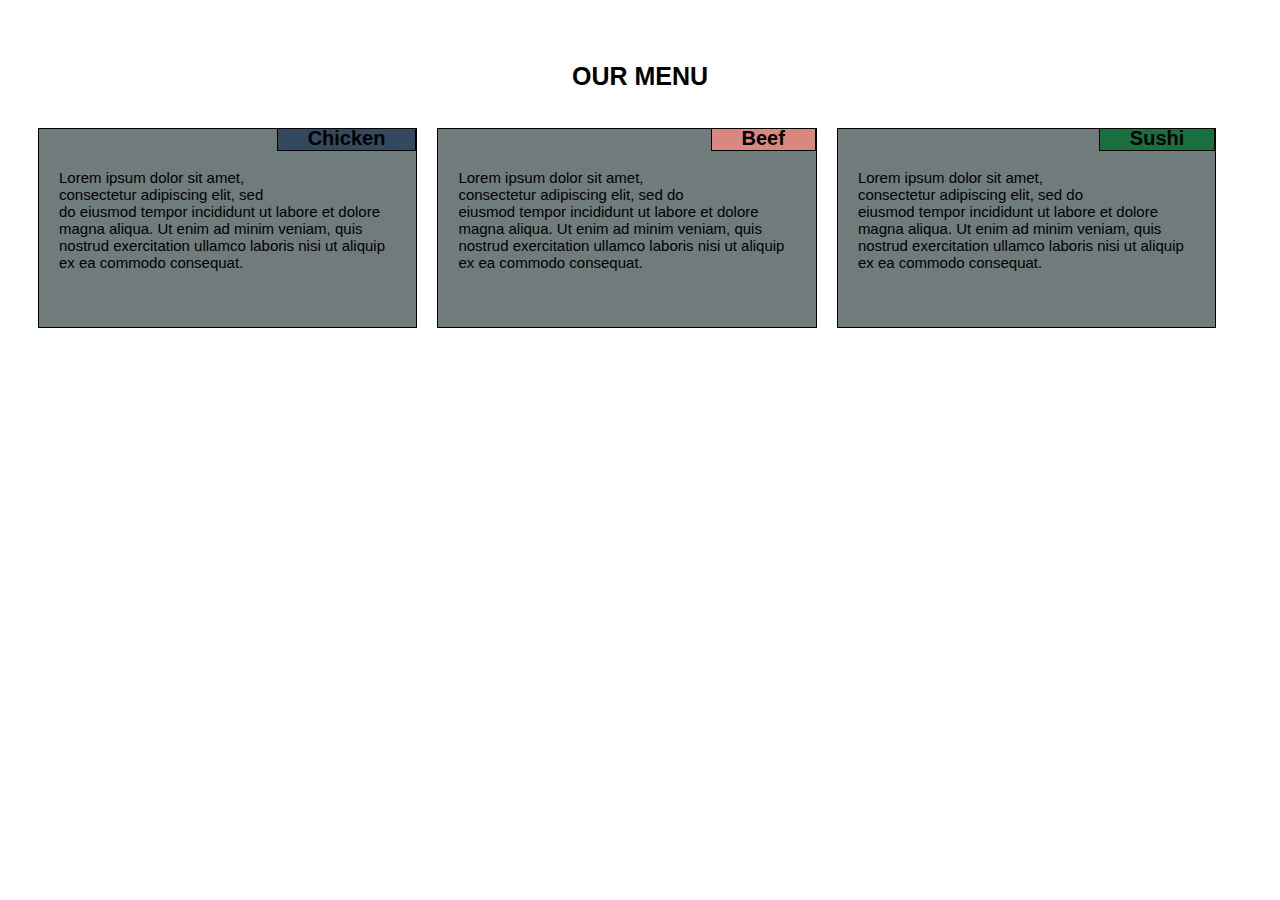
<file: module2-solution/index.html>
<!DOCTYPE html>
<html>
<head>
	<meta charset="utf-8">
	<meta name="viewport" content="width=device-width, initial-scale=1">
	<title>My First Project</title>
	<link rel="stylesheet" type="text/css" href="style.css">


<style type="text/css">

h2 {
	border: 1px solid black;
	padding-left: 30px;
	padding-right: 30px;
	padding-bottom: 0;
	padding-top: 1px;
	font-size: 20px;
	position: relative;
	bottom : 30px;
	left: 10px;
	float: right;
}

div {
	padding-top: 30px;
	font-size: 15px;
}

section {
	overflow: hidden;
}

#h21 {
	background-color: #34495E;
}
#h22 {
	background-color: #D98880;
}
#h23 {
	background-color: #196F3D;
}
.row {
	width: 100%;
}

	
			/***** Large/Desktop Devices Only *****/
@media(min-width: 992px) {
	.col-lg-1,.col-lg-2,.col-lg-3,.col-lg-4,.col-lg-5,.col-lg-6,.col-lg-7,.col-lg-8,.col-lg-9,.col-lg-10,.col-lg-11,.col-lg-12 {
		float: left;
	}
	.col-lg-1 {
		width: 8.33%;
	}
	.col-lg-2 {
		width: 16.66%;
	}	
	.col-lg-3 {
		width: 25%;
	}	
	.col-lg-4 {
		width: 31%;
	}	
	.col-lg-5 {
		width: 41.66%;
	}	
	.col-lg-6 {
		width: 50%;
	}	
	.col-lg-7 {
		width: 58.33%;
	}	
	.col-lg-8 {
		width: 66.66%;
	}	
	.col-lg-9 {
		width: 74.99%;
	}	
	.col-lg-10 {
		width: 83.33%;
	}	
	.col-lg-11 {
		width: 91.66%;
	}	
	.col-lg-12 {
		width: 100%;
	}
}

		/****** Medium/Tablet Devices Only ******/

@media(min-width: 768px) and (max-width: 991px) {
	.col-md-1,.col-md-2,.col-md-3,.col-md-4,.col-md-5,.col-md-6,.col-md-7,.col-md-8,.col-md-9,.col-md-10,.col-md-11,.col-md-12 {
			float: left;
	}
	.col-md-1 {
		width: 8.33%
	}
	.col-md-2 {
		width: 16.66%
	}
	.col-md-3 {
		width: 25%
	}
	.col-md-4 {
		width: 33%
	}
	.col-md-5 {
		width: 41.66%
	}
	.col-md-6 {
		width: 47%
	}
	.col-md-7 {
		width: 58.33%
	}
	.col-md-8 {
		width: 66.66%
	}
	.col-md-9 {
		width: 74.99%
	} 
	.col-md-10 {
		width: 83.33%
	}
	.col-md-11 {
		width: 91.66%
	}
	.col-md-12 {
		width: 100%

	}
}

		/****** Small/Mob Devices Only ******/

@media (max-width: 767px) {
	.col-sm-1,.col-sm-2,.col-sm-3,.col-sm-4,.col-sm-5,.col-sm-6,.col-sm-7,.col-sm-8,.col-sm-9,.col-sm-10,.col-sm-11,.col-sm-12 {
			float: left;
	}
	.col-sm-1 {
		width: 8.33%
	}
	.col-sm-2 {
		width: 16.66%
	}
	.col-sm-3 {
		width: 25%
	}
	.col-sm-4 {
		width: 33%
	}
	.col-sm-5 {
		width: 41.66%
	}
	.col-sm-6 {
		width: 50%
	}
	.col-sm-7 {
		width: 58.33%
	}
	.col-sm-8 {
		width: 66.66%
	}
	.col-sm-9 {
		width: 74.99%
	} 
	.col-sm-10 {
		width: 83.33%
	}
	.col-sm-11 {
		width: 91.66%
	}
	.col-sm-12 {
		width: 100%
	}
}


</style>


</head>
<body>



<h1>OUR MENU</h1>

<section id="sec1" class="row col-lg-4 col-md-6 col-sm-12"> 
	<h2 id="h21">Chicken</h2>
	<div>Lorem ipsum dolor sit amet, consectetur adipiscing elit, sed do eiusmod tempor incididunt ut labore et dolore magna aliqua. Ut enim ad minim veniam, quis nostrud exercitation ullamco laboris nisi ut aliquip ex ea commodo consequat.</div>
	</section>

<section id="sec2" class="row col-lg-4 col-md-6 col-sm-12"> 
	<h2 id="h22">Beef</h2>
	<div>Lorem ipsum dolor sit amet, consectetur adipiscing elit, sed do eiusmod tempor incididunt ut labore et dolore magna aliqua. Ut enim ad minim veniam, quis nostrud exercitation ullamco laboris nisi ut aliquip ex ea commodo consequat.</div>
	</section>

<section id="sec1" class="row col-lg-4 col-md-6 col-sm-12"> 
	<h2 id="h23">Sushi</h2>
	<div>Lorem ipsum dolor sit amet, consectetur adipiscing elit, sed do eiusmod tempor incididunt ut labore et dolore magna aliqua. Ut enim ad minim veniam, quis nostrud exercitation ullamco laboris nisi ut aliquip ex ea commodo consequat.</div>
	</section>		

</body>
</html>
</file>
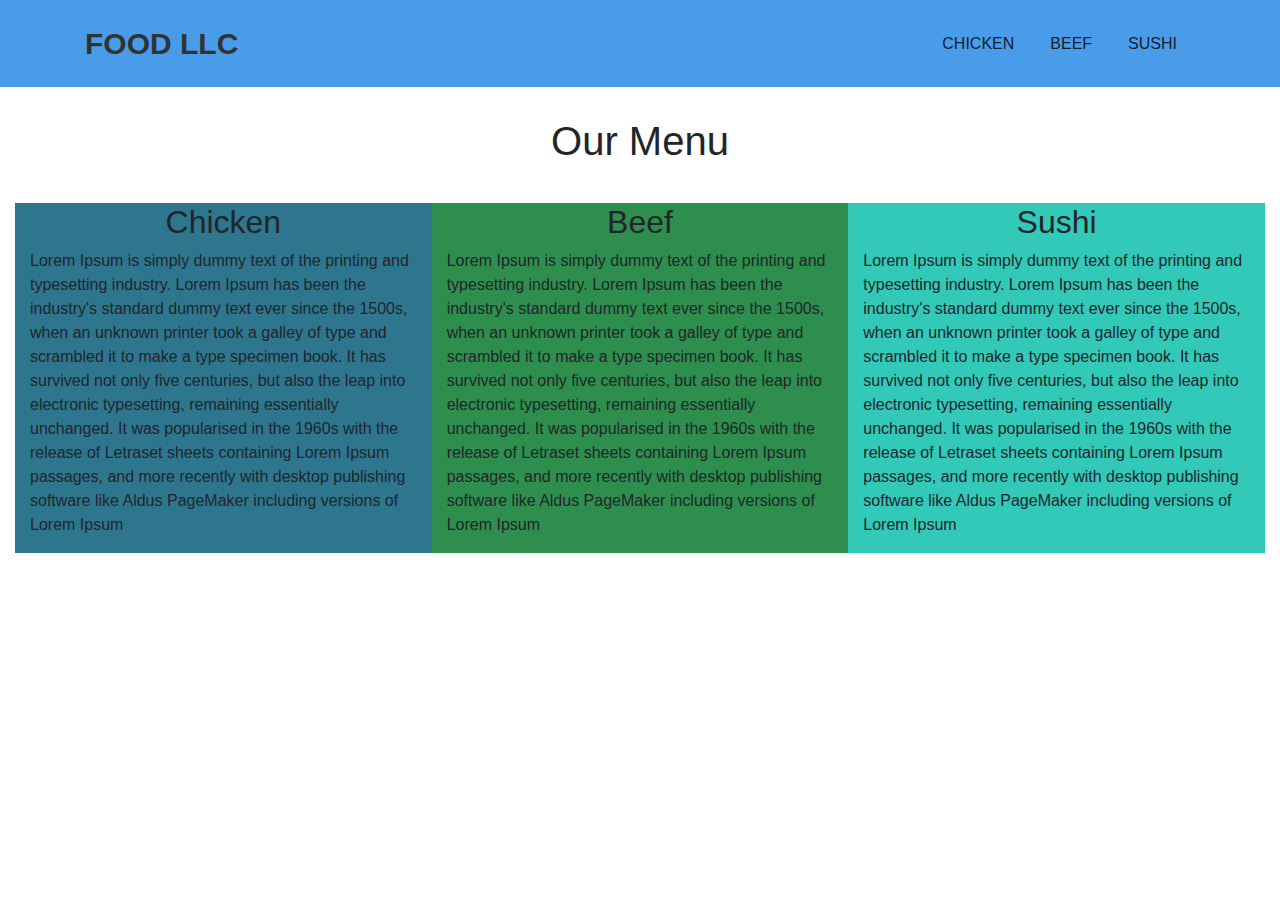
<file: module3-solution/index.html>
<!DOCTYPE html>
<html>

<head>
    <meta charset="utf-8">
    <meta name="viewport" content="width=device-width, initial-scale=1.0">
    <title>Untitled</title>
    <link rel="stylesheet" href="bootstrap/css/bootstrap.min.css">
    <link rel="stylesheet" href="css/Navigation-Clean.css">
    <link rel="stylesheet" href="css/styles.css">
</head>

<body>
    <div>
        <nav class="navbar navbar-light navbar-expand-md navigation-clean">
            <div class="container"><a class="navbar-brand" href="#">FOOD LLC</a><button class="navbar-toggler" data-toggle="collapse" data-target="#navcol-1"><span class="sr-only">Toggle navigation</span><span class="navbar-toggler-icon"></span></button>
                <div class="collapse navbar-collapse"
                    id="navcol-1">
                    <ul class="nav navbar-nav ml-auto">
                        <li class="nav-item" role="presentation"><a class="nav-link" href="#c1">CHICKEN</a></li>
                        <li class="nav-item" role="presentation"><a class="nav-link" href="#c2">BEEF</a></li>
                        <li class="nav-item" role="presentation"><a class="nav-link" href="#c3">SUSHI</a></li>
                    </ul>
                </div>
            </div>
        </nav>
    </div><!--Header-->

    <h1 id="menu" class="text-center">Our Menu</h1>


  <div id="main-content">

      <div class="row">
      <div id="c1" class="col-md-4 col-sm-6 col-xs-12">
        <h2 class="text-center">Chicken</h2>
        <p>
        Lorem Ipsum is simply dummy text of the printing and typesetting industry. Lorem Ipsum has been the industry's standard dummy text ever since the 1500s, when an unknown printer took a galley of type and scrambled it to make a type specimen book. It has survived not only five centuries, but also the leap into electronic typesetting, remaining essentially unchanged. It was popularised in the 1960s with the release of Letraset sheets containing Lorem Ipsum passages, and more recently with desktop publishing software like Aldus PageMaker including versions of Lorem Ipsum</p>
      </div>
      <div id="c2" class="col-md-4 col-sm-6 col-xs-12">
        <h2 class="text-center">Beef</h2>
        <p>
        Lorem Ipsum is simply dummy text of the printing and typesetting industry. Lorem Ipsum has been the industry's standard dummy text ever since the 1500s, when an unknown printer took a galley of type and scrambled it to make a type specimen book. It has survived not only five centuries, but also the leap into electronic typesetting, remaining essentially unchanged. It was popularised in the 1960s with the release of Letraset sheets containing Lorem Ipsum passages, and more recently with desktop publishing software like Aldus PageMaker including versions of Lorem Ipsum</p>
      </div>
      <div id="c3" class="col-md-4 col-sm-12 col-xs-12">
          <h2 class="text-center">Sushi</h2>
        <p>
            Lorem Ipsum is simply dummy text of the printing and typesetting industry. Lorem Ipsum has been the industry's standard dummy text ever since the 1500s, when an unknown printer took a galley of type and scrambled it to make a type specimen book. It has survived not only five centuries, but also the leap into electronic typesetting, remaining essentially unchanged. It was popularised in the 1960s with the release of Letraset sheets containing Lorem Ipsum passages, and more recently with desktop publishing software like Aldus PageMaker including versions of Lorem Ipsum
        </p>

       
      </div>
    </div><!--End of Home Tiles-->
  </div><!--End of main content-->


    <script src="js/jquery.min.js"></script>
    <script src="bootstrap/js/bootstrap.min.js"></script>
</body>

</html>
</file>
<file: module2-solution/style.css>
/***** Base Styles *****/
		* {
			box-sizing: border-box;
			padding: 10px;

		}
h1{
	text-align: center;
	margin-top: 24px;
	font-size: 25px;
	font-family: Helvetica;
}

section {
			border: 1px solid black;
			background-color: #707B7C;
			height: 200px;
			margin: 10px;
			font-family: "Helvetica","Times New Roman", Times, serif;
			color: black;
		}
</file>
<file: module3-solution/css/Navigation-Clean.css>
.navigation-clean {
  background:#fff;
  padding-top:.75rem;
  padding-bottom:.75rem;
  color:#333;
  border-radius:0;
  box-shadow:none;
  border:none;
  margin-bottom:0;
}

@media (min-width:768px) {
  .navigation-clean {
    padding-top:1rem;
    padding-bottom:1rem;
  }
}

.navigation-clean .navbar-brand {
  font-weight:bold;
  color:inherit;
}

.navigation-clean .navbar-brand:hover {
  color:#222;
}

.navigation-clean .navbar-toggler {
  border-color:#ddd;
}

.navigation-clean .navbar-toggler:hover, .navigation-clean .navbar-toggler:focus {
  background:none;
}

.navigation-clean .navbar-toggler {
  color:#888;
}

.navigation-clean .navbar-collapse, .navigation-clean .form-inline {
  border-top-color:#ddd;
}

.navigation-clean.navbar-light .navbar-nav .nav-link.active, .navigation-clean.navbar-light .navbar-nav .nav-link.active:focus, .navigation-clean.navbar-light .navbar-nav .nav-link.active:hover {
  color: #000000d6;
  box-shadow:none;
  background:none;
  pointer-events:none;
}

.navigation-clean.navbar .navbar-nav .nav-link {
  padding-left:18px;
  padding-right:18px;
}

.navigation-clean.navbar-light .navbar-nav .nav-link {
  color:#465765;
}

.navigation-clean.navbar-light .navbar-nav .nav-link:focus, .navigation-clean.navbar-light .navbar-nav .nav-link:hover {
  color:#fff !important;
  background-color:transparent;
}

.navigation-clean .navbar-nav > li > .dropdown-menu {
  margin-top:-5px;
  box-shadow:none;
  background-color:#fff;
  border-radius:2px;
}

.navigation-clean .dropdown-menu .dropdown-item:focus, .navigation-clean .dropdown-menu .dropdown-item {
  line-height:2;
  color:#37434d;
}

.navigation-clean .dropdown-menu .dropdown-item:focus, .navigation-clean .dropdown-menu .dropdown-item:hover {
  background:#eee;
  color:inherit;
}
</file>
<file: module3-solution/css/styles.css>
.navigation-clean{
	background-color:#499ce8;
}
.navigation-clean .navbar-brand{
	font-size: 30px;
}
.navigation-clean.navbar-light .navbar-nav .nav-link{
	color: #000000d6;
}
#menu{
	padding-top: 30px;
}
#main-content{
	padding-top: 30px;
	padding-left: 30px;
	padding-right:30px;
}
#c1{
  background-color: #2e768e;
}
#c2{
  background-color: #2e8e4e;
}
#c3{
  background-color: #32c9b8;
}
.nav-item{
	text-align: center;
}
.nav-item:hover{
	color: red;
}
</file>
